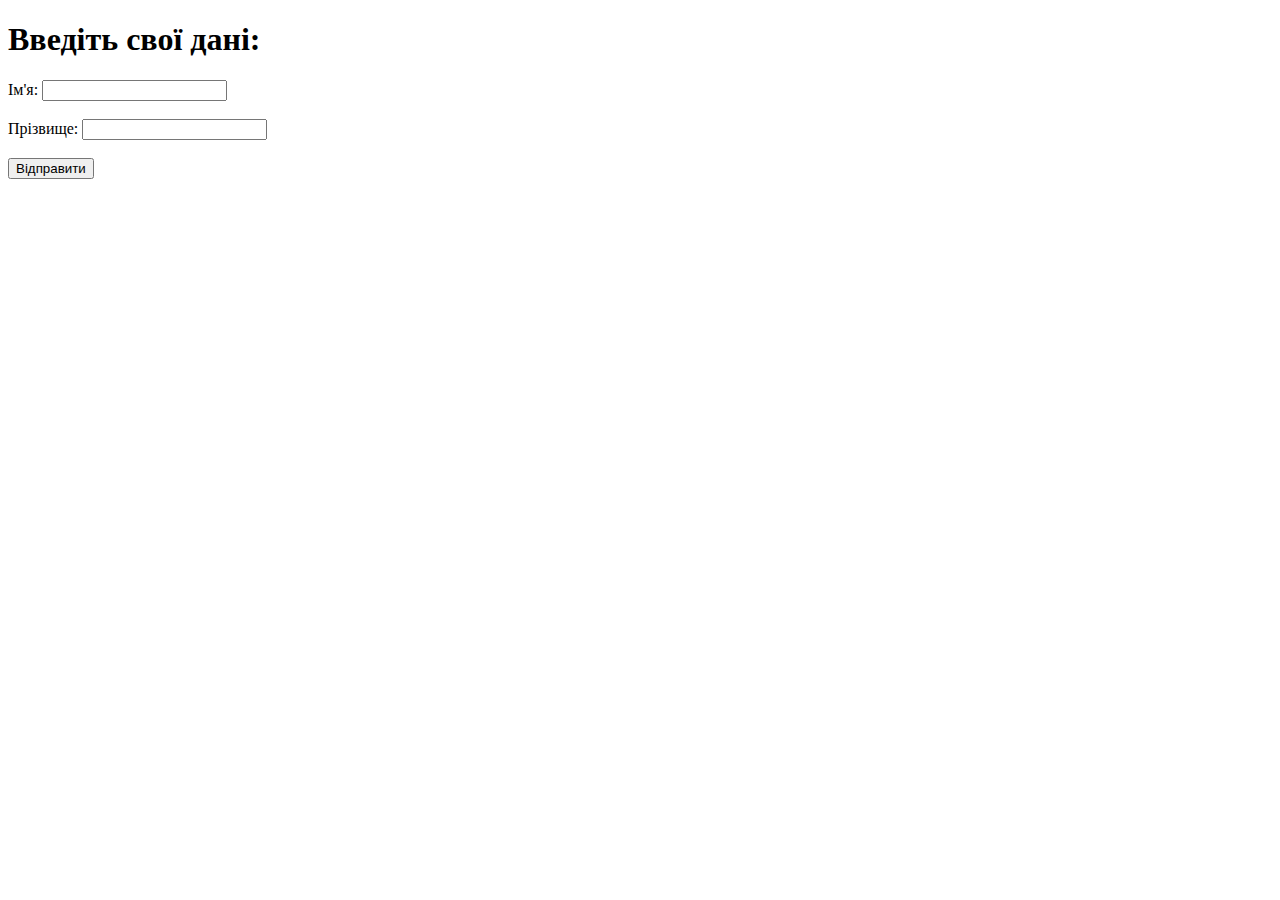
<file: Task1/index.html>
<!DOCTYPE html>
<html lang="en">
<head>
    <meta charset="UTF-8">
    <title>Data entry form</title>
</head>
<body>
    <h1>Введіть свої дані:</h1>
    <form action="process.php" method="POST">
        <label for="first_name">Ім'я:</label>
        <input type="text" id="first_name" name="first_name" required><br><br>

        <label for="last_name">Прізвище:</label>
        <input type="text" id="last_name" name="last_name" required><br><br>

        <input type="submit" value="Відправити">
    </form>
</body>
</html>
</file>
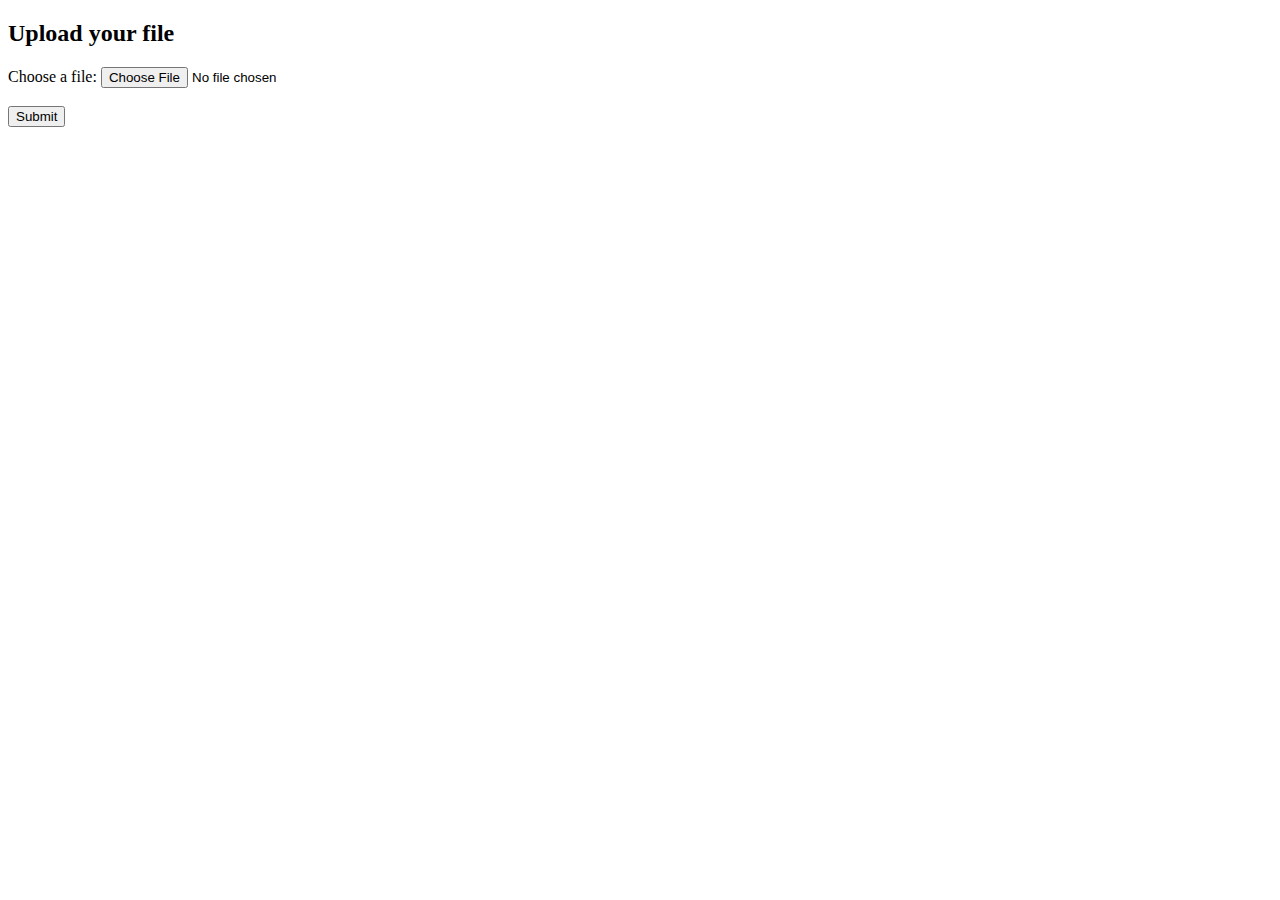
<file: Task2/index.html>
<!DOCTYPE html>
<html lang="en">
<head>
    <meta charset="UTF-8">
    <meta name="viewport" content="width=device-width, initial-scale=1.0">
    <title>Upload File Form</title>
</head>
<body>

    <h2>Upload your file</h2>
    <form action="/uploads" method="post" enctype="multipart/form-data">
        <label for="file">Choose a file:</label>
        <input type="file" id="file" name="file" required>
        <br><br>
        <input type="submit" value="Submit">
    </form>

</body>
</html>
</file>
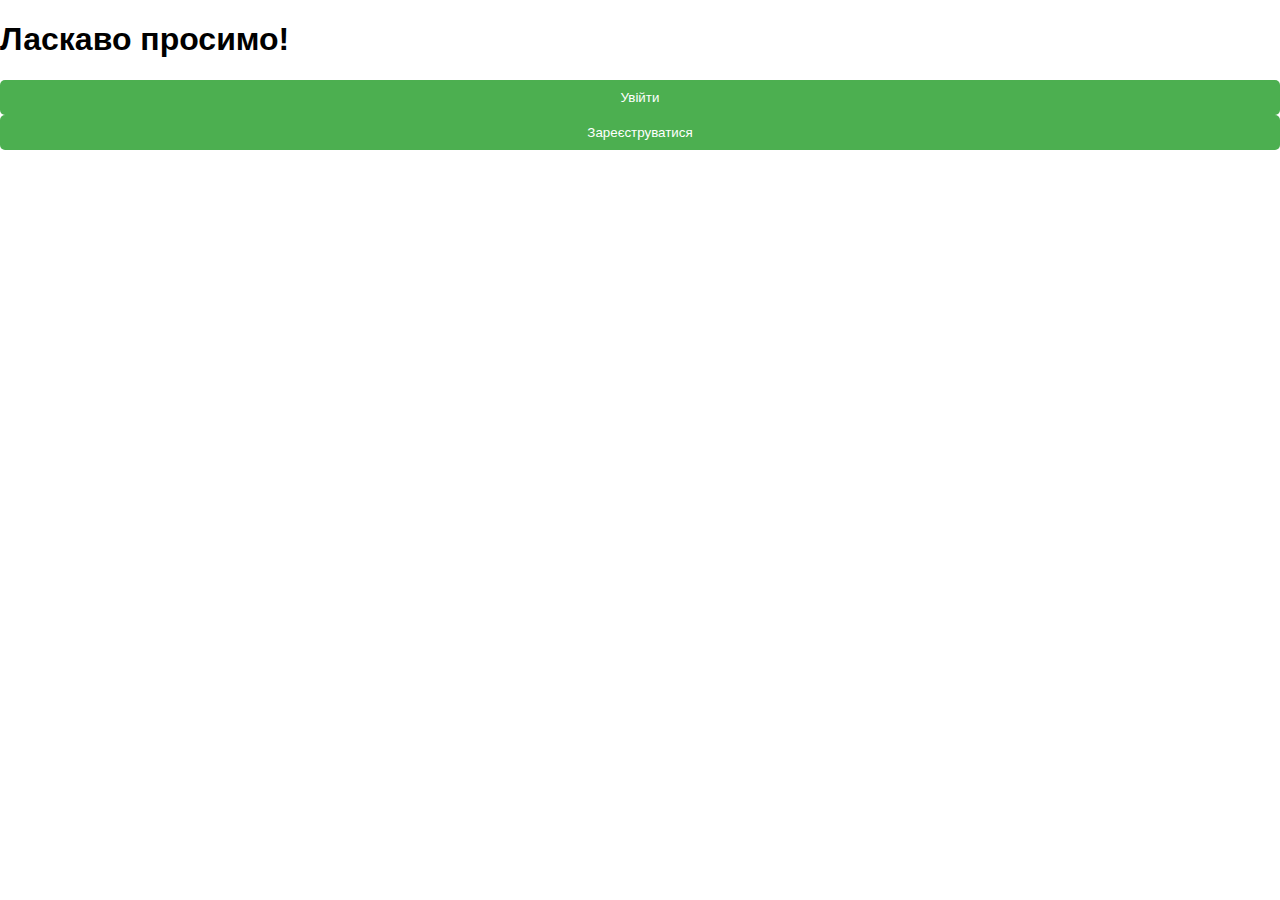
<file: Task7/index.html>
<!DOCTYPE html>
<html lang="uk">
<head>
  <meta charset="UTF-8">
  <title>Головна сторінка</title>
  <link rel="stylesheet" href="styles.css">
</head>
<body>
<h1>Ласкаво просимо!</h1>
<button onclick="location.href='login.html'">Увійти</button>
<button onclick="location.href='register.html'">Зареєструватися</button>
</body>
</html>
</file>
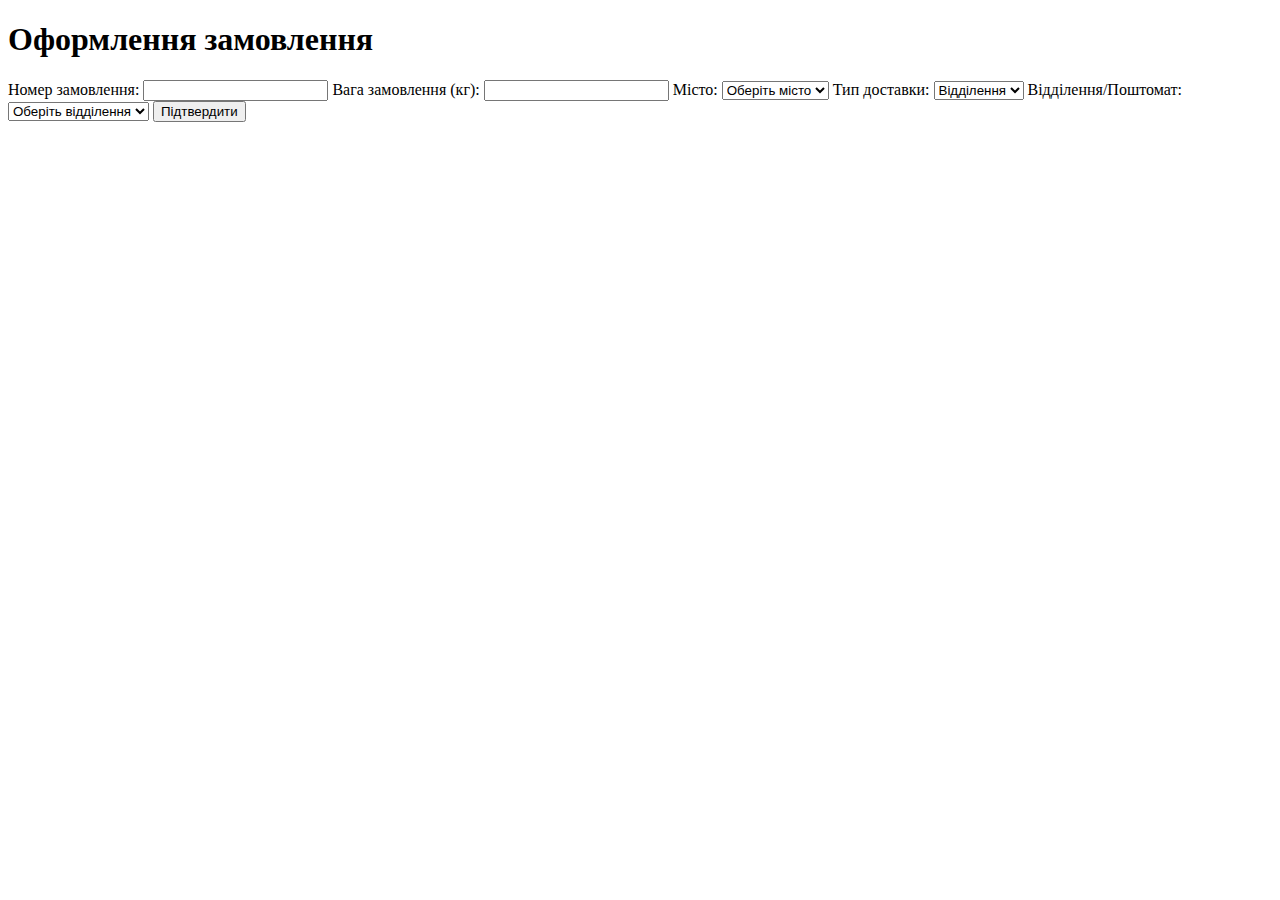
<file: Task8/index.html>
<!DOCTYPE html>
<html lang="en">
<head>
    <meta charset="UTF-8">
    <meta name="viewport" content="width=device-width, initial-scale=1.0">
    <title>REST API: Нова Пошта</title>
    <script src="script.js" defer></script>
</head>
<body>
<h1>Оформлення замовлення</h1>
<form id="orderForm">
    <label for="orderNumber">Номер замовлення:</label>
    <input type="text" id="orderNumber" name="orderNumber" required>

    <label for="weight">Вага замовлення (кг):</label>
    <input type="number" id="weight" name="weight" required>

    <label for="city">Місто:</label>
    <select id="city" name="city" required>
        <option value="">Оберіть місто</option>
    </select>

    <label for="deliveryType">Тип доставки:</label>
    <select id="deliveryType" name="deliveryType" required>
        <option value="branch">Відділення</option>
        <option value="postomat">Поштомат</option>
    </select>

    <label for="warehouse">Відділення/Поштомат:</label>
    <select id="warehouse" name="warehouse" required>
        <option value="">Оберіть відділення</option>
    </select>

    <button type="submit">Підтвердити</button>
</form>
<p id="status"></p>
</body>
</html>
</file>
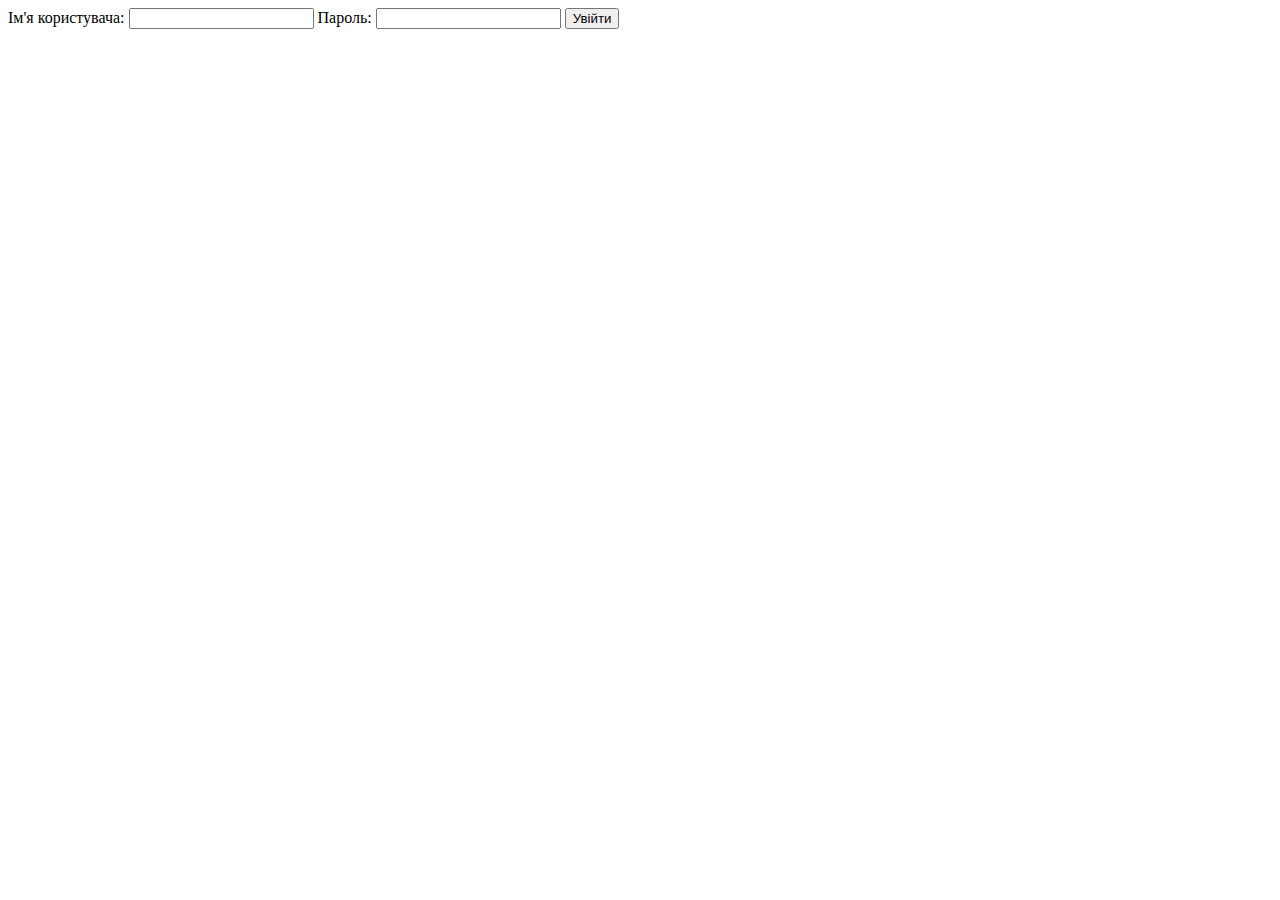
<file: Task4/login.html>
<!DOCTYPE html>
<html lang="uk">
<head>
    <meta charset="UTF-8">
    <title>Авторизація</title>
</head>
<body>
<form action="login.php" method="POST">
    <label>Ім'я користувача:</label>
    <label>
        <input type="text" name="username" required>
    </label>
    <label>Пароль:</label>
    <label>
        <input type="password" name="password" required>
    </label>
    <button type="submit">Увійти</button>
</form>
</body>
</html>
</file>
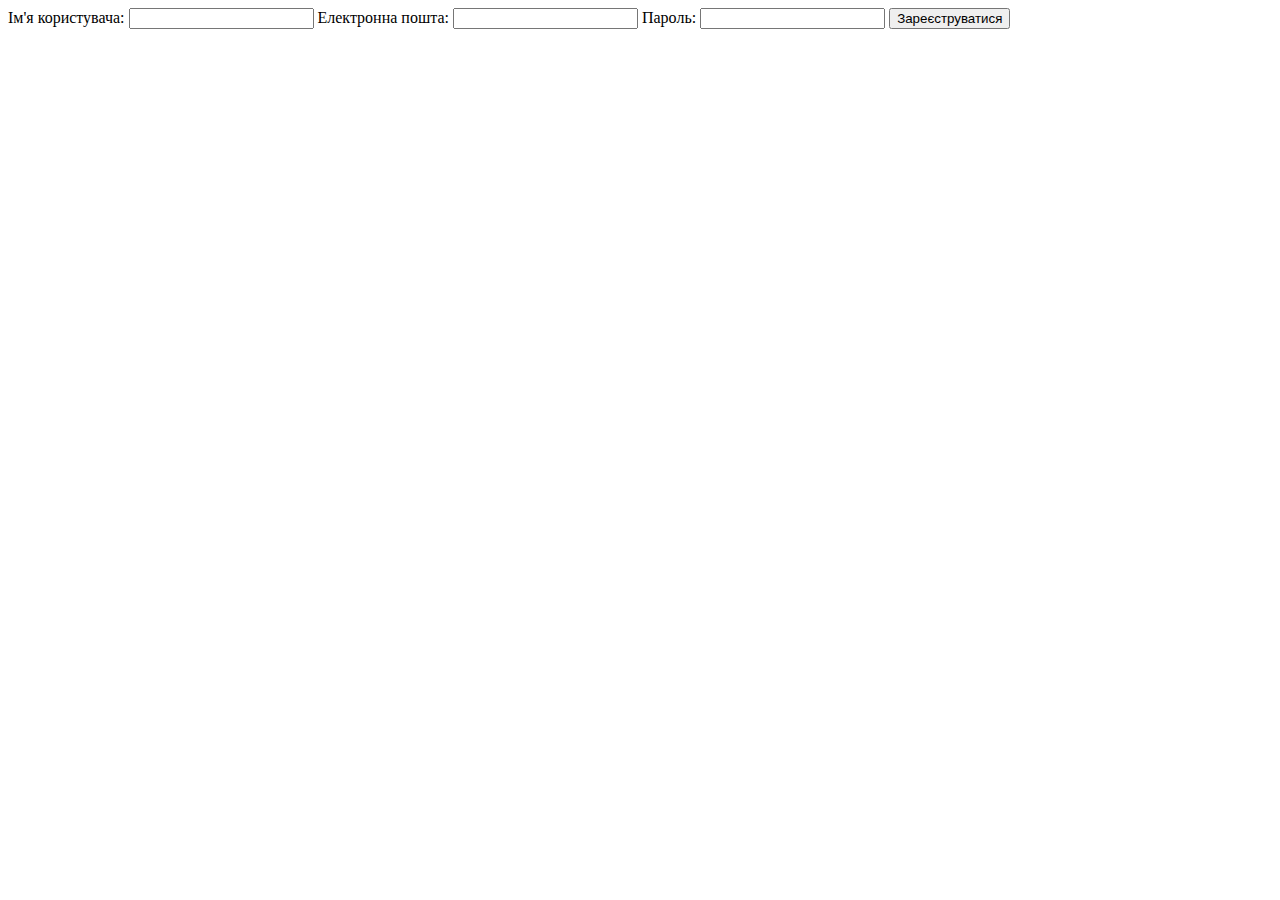
<file: Task4/register.html>
<!DOCTYPE html>
<html lang="uk">
<head>
    <meta charset="UTF-8">
    <title>Реєстрація</title>
</head>
<body>
    <form action="register.php" method="POST">
        <label>Ім'я користувача:</label>
        <label>
            <input type="text" name="username" required>
        </label>
        <label>Електронна пошта:</label>
        <label>
            <input type="email" name="email" required>
        </label>
        <label>Пароль:</label>
        <label>
            <input type="password" name="password" required>
        </label>
        <button type="submit">Зареєструватися</button>
    </form>
</body>
</html>
</file>
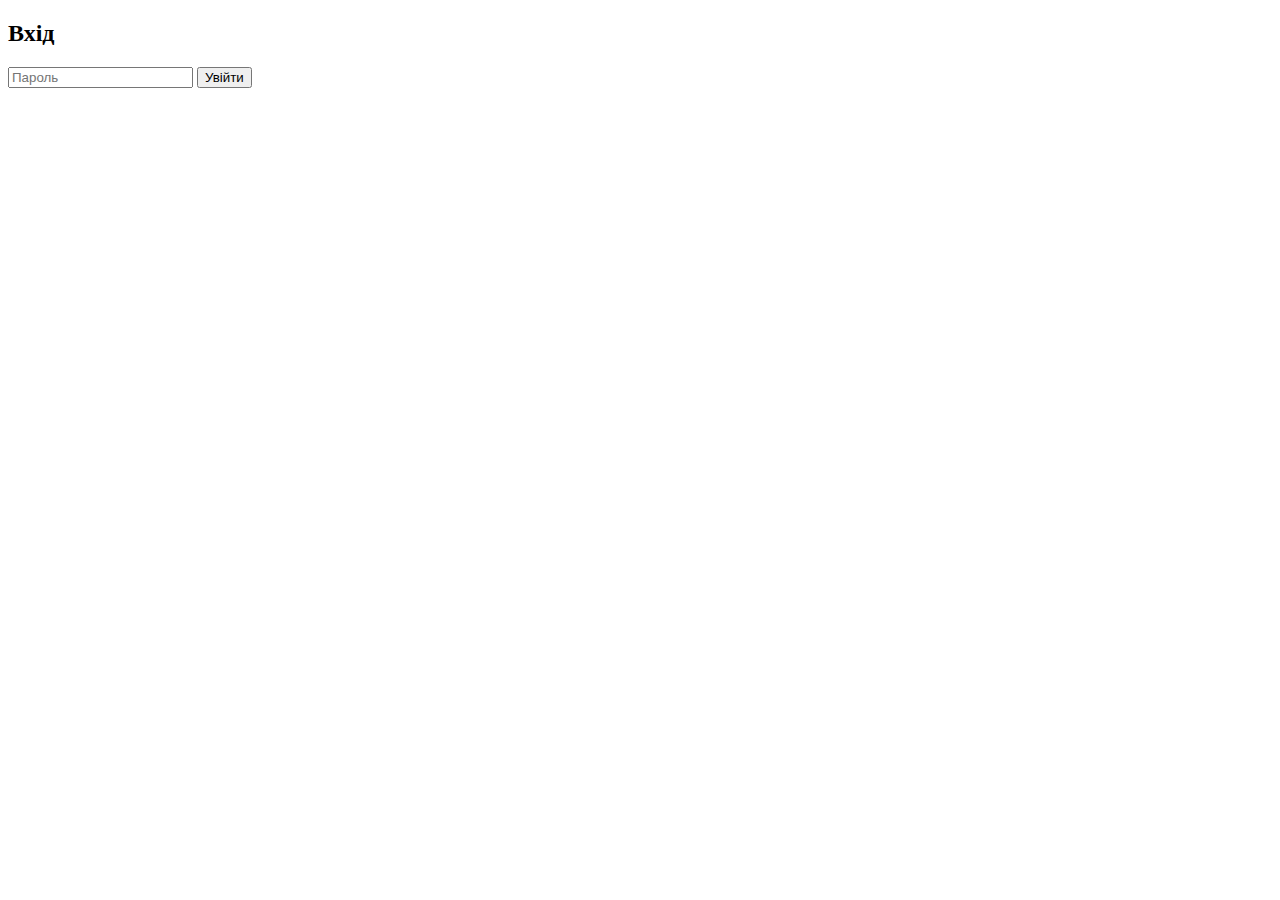
<file: Task7/login.html>
<!DOCTYPE html>
<html lang="uk">
<head>
  <meta charset="UTF-8">
  <meta name="viewport" content="width=device-width, initial-scale=1.0">
  <title>Вхід</title>
</head>
<body>
<h2>Вхід</h2>
<form method="POST" id="loginForm">
  <input type="password" name="password" id="password" placeholder="Пароль" required>
  <button type="submit">Увійти</button>
</form>
<script>
  document.getElementById('loginForm').addEventListener('submit', function(e) {
    e.preventDefault();
    let usernameOrEmail = document.getElementById('username_or_email').value;
    let password = document.getElementById('password').value;

    let formData = new FormData();
    formData.append('action', 'login');
    formData.append('username_or_email', usernameOrEmail);
    formData.append('password', password);

    fetch('server_login.php', {
      method: 'POST',
      body: formData
    })
            .then(response => response.text())
            .then(data => {
              if (data === 'success') {
                alert('Вхід успішний!');
                window.location.href = 'welcome.php';
              } else {
                alert('Невірні облікові дані.');
              }
            });
  });
</script>
</body>
</html>
</file>
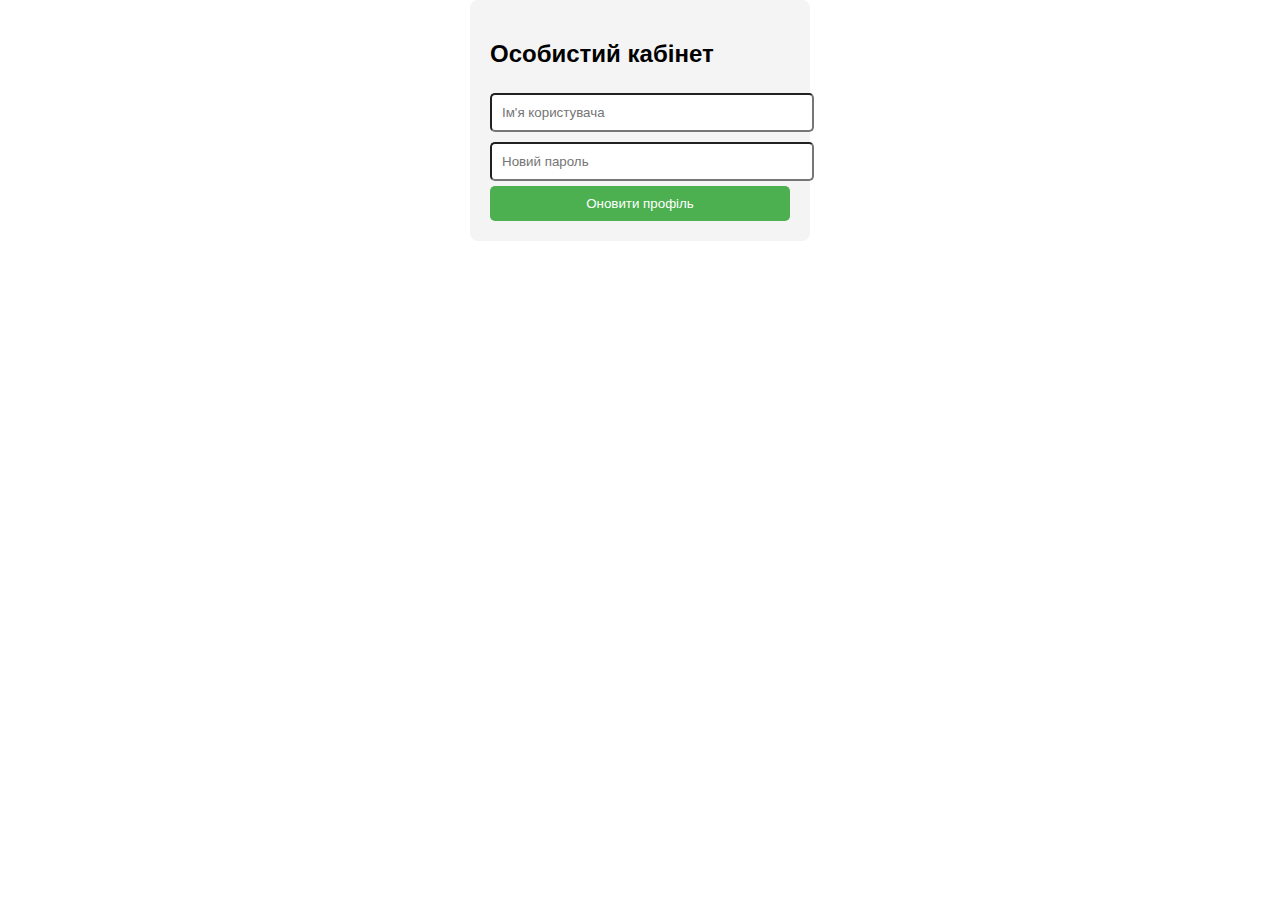
<file: Task7/profile.html>
<!DOCTYPE html>
<html lang="uk">
<head>
  <meta charset="UTF-8">
  <meta name="viewport" content="width=device-width, initial-scale=1.0">
  <title>Особистий кабінет</title>
  <link rel="stylesheet" href="styles.css">
</head>
<body>
<div class="profile-container">
  <h2>Особистий кабінет</h2>
  <div id="welcomeMessage"></div>
  <form id="profileForm">
    <input type="text" id="profileUsername" name="username" placeholder="Ім'я користувача" required>
    <input type="password" id="profilePassword" name="password" placeholder="Новий пароль" required>
    <button type="submit">Оновити профіль</button>
  </form>
</div>

<script src="https://code.jquery.com/jquery-3.6.0.min.js"></script>
<script src="script.js"></script>
</body>
</html>
</file>
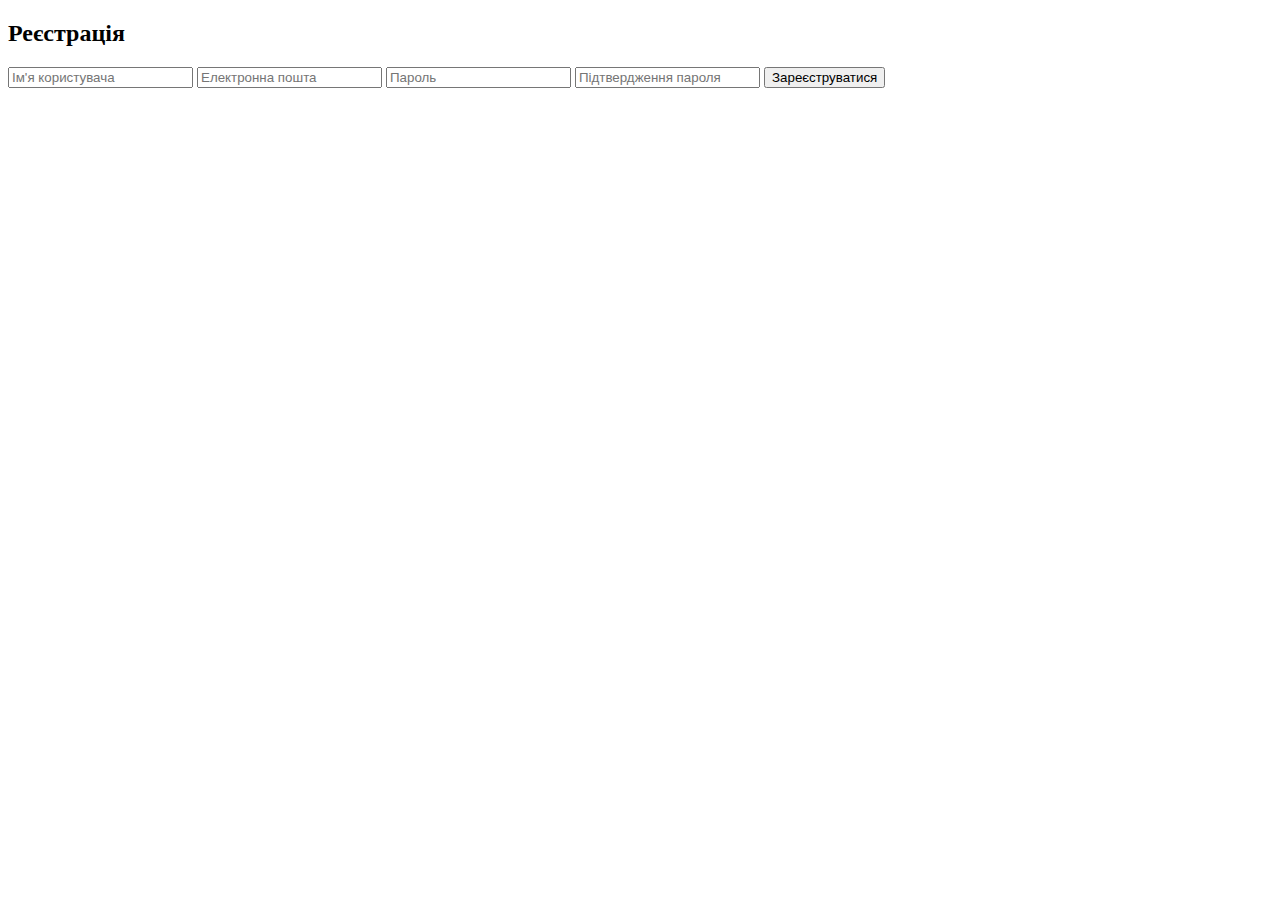
<file: Task7/register.html>
<!DOCTYPE html>
<html lang="uk">
<head>
    <meta charset="UTF-8">
    <meta name="viewport" content="width=device-width, initial-scale=1.0">
    <title>Реєстрація</title>
</head>
<body>
<h2>Реєстрація</h2>
<form method="POST" id="registerForm">
    <input type="text" name="username" id="username" placeholder="Ім'я користувача" required>
    <input type="email" name="email" id="email" placeholder="Електронна пошта" required>
    <input type="password" name="password" id="password" placeholder="Пароль" required>
    <input type="password" name="confirm_password" id="confirm_password" placeholder="Підтвердження пароля" required>
    <button type="submit">Зареєструватися</button>
</form>
<script>
    document.getElementById('registerForm').addEventListener('submit', function(e) {
        e.preventDefault();
        let username = document.getElementById('username').value;
        let email = document.getElementById('email').value;
        let password = document.getElementById('password').value;
        let confirm_password = document.getElementById('confirm_password').value;

        if (password !== confirm_password) {
            alert('Паролі не співпадають');
            return;
        }

        let formData = new FormData();
        formData.append('action', 'register');
        formData.append('username', username);
        formData.append('email', email);
        formData.append('password', password);

        fetch('server_register.php', {
            method: 'POST',
            body: formData
        })
            .then(response => response.text())
            .then(data => {
                if (data === 'success') {
                    alert('Реєстрація успішна!');
                    window.location.href = 'login.html';
                } else if (data === 'user_exists') {
                    alert('Користувач з таким email вже існує.');
                } else if (data === 'invalid_email_format') {
                    alert('Неправильний формат електронної пошти.');
                } else if (data === 'weak_password') {
                    alert('Пароль занадто слабкий. Використовуйте щонайменше 8 символів, з великими і маленькими літерами та цифрами.');
                } else if (data === 'db_connection_error') {
                    alert('Помилка підключення до бази даних.');
                } else if (data === 'registration_failed') {
                    alert('Помилка при збереженні користувача в базі даних.');
                } else {
                    alert('Невідома помилка: ' + data);
                }
            })
            .catch(error => {
                alert('Помилка підключення до сервера. Спробуйте пізніше.');
                console.error('Помилка:', error);
            });
    });
</script>
</body>
</html>
</file>
<file: Task7/styles.css>
body {
    font-family: Arial, sans-serif;
    margin: 0;
    padding: 0;
}

.container, .form-container, .profile-container {
    width: 300px;
    margin: auto;
    padding: 20px;
    background-color: #f4f4f4;
    border-radius: 8px;
}

input {
    width: 100%;
    padding: 10px;
    margin: 5px 0;
    border-radius: 5px;
}

button {
    width: 100%;
    padding: 10px;
    background-color: #4CAF50;
    color: white;
    border: none;
    border-radius: 5px;
    cursor: pointer;
}

button:hover {
    background-color: #45a049;
}

#message {
    color: red;
}
</file>
